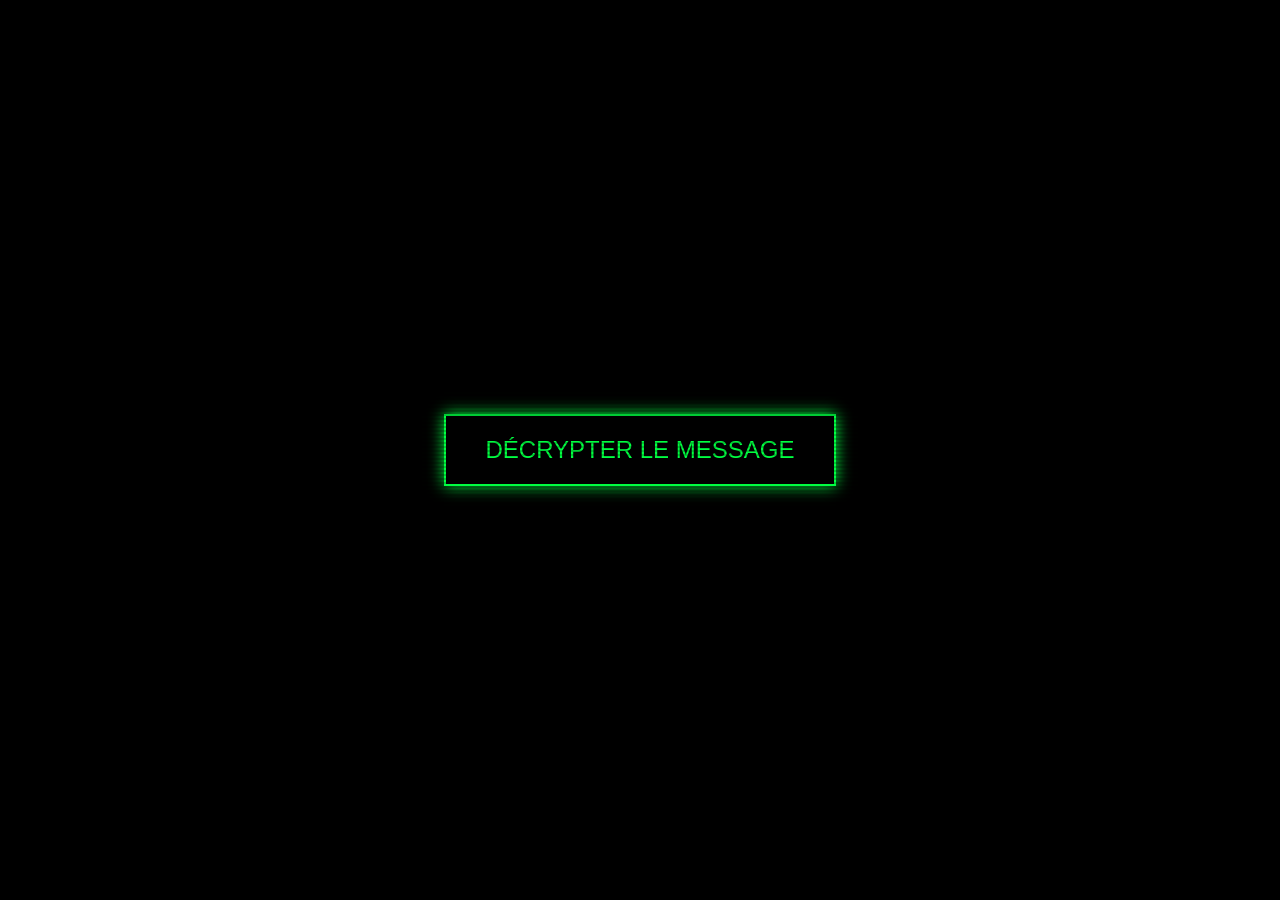
<file: index.html>
<!DOCTYPE html>
<html lang="fr">
<head>
    <meta charset="UTF-8">
    <meta name="viewport" content="width=device-width, initial-scale=1.0">
    <title>TERMINAL - PROTOCOLE BREAKSTORMS</title>
    <style>
        body {
            background-color: #000;
            color: #00FF41;
            font-family: 'Courier New', Courier, monospace;
            display: flex;
            justify-content: center;
            align-items: center;
            height: 100vh;
            margin: 0;
            overflow: hidden;
            -webkit-user-select: none; user-select: none;
            position: relative;
        }

        /* Scanlines style vieux moniteur */
        .scanlines {
            position: fixed;
            top: 0; left: 0; width: 100%; height: 100%;
            background: linear-gradient(rgba(18, 16, 16, 0) 50%, rgba(0, 0, 0, 0.2) 50%);
            background-size: 100% 4px;
            pointer-events: none;
            z-index: 50;
        }

        #container {
            display: flex;
            flex-direction: column;
            align-items: center;
            z-index: 20;
            max-width: 800px;
        }

        #terminal-output {
            font-size: 1.8rem;
            text-align: left;
            line-height: 1.6;
            text-shadow: 0 0 10px #00FF41;
            display: none;
            min-height: 380px;
            margin-bottom: 20px;
        }

        /* RECTANGLE DE DÉCOMPTE FINAL */
        #countdown-box {
            display: none;
            font-size: 5rem;
            font-weight: bold;
            color: #00FF41;
            padding: 30px 60px;
            border: 3px solid #00FF41;
            background: rgba(0, 50, 0, 0.2);
            box-shadow: 0 0 20px #00FF41, inset 0 0 15px #00FF41;
            text-shadow: 0 0 15px #00FF41;
            position: relative;
        }

        #decrypt-btn {
            background: transparent;
            color: #00FF41;
            border: 2px solid #00FF41;
            padding: 20px 40px;
            font-size: 1.5rem;
            cursor: pointer;
            box-shadow: 0 0 15px #00FF41;
            text-transform: uppercase;
        }

        #decrypt-btn:hover { background: #00FF41; color: black; }

        .cursor {
            display: inline-block;
            width: 12px; height: 1.8rem;
            background-color: #00FF41;
            margin-left: 5px;
            animation: blink 0.8s infinite;
            vertical-align: middle;
        }
        @keyframes blink { 50% { opacity: 0; } }

        /* Animation d'explosion de l'écran */
        .destroy-anim { animation: boom 2s forwards; }
        @keyframes boom {
            0% { filter: saturate(1) brightness(1); }
            50% { filter: saturate(20) brightness(5); background: white; }
            100% { filter: brightness(0); opacity: 0; }
        }
    </style>
</head>
<body>

    <div class="scanlines"></div>

    <div id="container">
        <button id="decrypt-btn" onclick="startDecryption()"> DÉCRYPTER LE MESSAGE </button>
        
        <div id="terminal-output">
            <span id="text-target"></span><span class="cursor"></span>
        </div>

        <div id="countdown-box"><span id="timer">10:000</span></div>
    </div>

    <script>
        const monMessageSecret = "CONNEXION ÉTABLIE...<br>IDENTITÉ : AGENT REAPER<br>PROTOCOLE : PROTOCOLE BREAKSTORMS ACTIVÉ.<br>--------------------------<br>MESSAGE : <br>RENDEZ-VOUS A CETTE POSITION X: 3240.227 | Y: 5171.646.<br>UNE FOIS LA BAS CONTACTER REAPER PAR INTRANET rtx_offi JE VOUS LAISSE COMMUNIQUER EN MORSE.<br>SINON, VOUS EN PAIEREZ LES CONSÉQUENCES<br>NE FAITES CONFIANCE À PERSONNE.<br><br>CELA FAIT UN BON MOMENT QUE VOUS PENSEZ QUE JE NE SUIS PLUS LA, MAIS CE N'EST QUE LE DÉBUT.<br>VOUS AVEZ DÉCIDÉ DE JOUER AVEC LES MAUVAISES PERSONNES.<br>VIPER VOUS AVAIT PRÉVENU VOUS N'AVEZ PAS ÉCOUTÉ NI PRIS EN COMPTE CES MENACES.<br>C'EST LA OÙ SE TROUVE VOTRE ERREUR, AGENT MATHEO VARGAS AGÉ DE 23 ANS MATRICULE 10, AINSI QUE BRYAN BONHOMME MATRICULE 93.<br>ON VOUS AVAIT PRÉVENU, MAINTENANT DURANT LES PROCHAINES SEMAINES VOUS ALLEZ CONNAITRE LA VENGEANCE DE VIPER.<br>VOUS ALLEZ PERDRE UNE PERSONNE A QUI VOUS TENEZ.<br> CE N'EST QUE LE DEBUT.";

        let i = 0;
        let lineCount = 0;

        function startDecryption() {
            document.getElementById('decrypt-btn').style.display = 'none';
            document.getElementById('terminal-output').style.display = 'block';
            typeWriter();
        }

        function typeWriter() {
            const textTarget = document.getElementById('text-target');

            if (monMessageSecret.substring(i, i + 4) === "<br>") {
                lineCount++;
                i += 4;

                if (lineCount >= 6) {
                    setTimeout(() => {
                        textTarget.innerHTML = ""; 
                        lineCount = 0; 
                        typeWriter(); 
                    }, 4000); // 4 secondes pour lire avant d'effacer
                } else {
                    textTarget.innerHTML += "<br>";
                    setTimeout(typeWriter, 150);
                }
            } 
            else if (i < monMessageSecret.length) {
                textTarget.innerHTML += monMessageSecret.charAt(i);
                i++;
                setTimeout(typeWriter, 80); 
            } 
            else {
                // FIN DU TEXTE : On attend un peu et on lance le décompte
                setTimeout(startFinalCountdown, 2000);
            }
        }

        function startFinalCountdown() {
            document.getElementById('terminal-output').style.display = 'none';
            const box = document.getElementById('countdown-box');
            const timerSpan = document.getElementById('timer');
            box.style.display = 'block';

            let timeLeft = 10000; // 10 secondes
            const interval = setInterval(() => {
                timeLeft -= 13;
                if (timeLeft <= 0) {
                    clearInterval(interval);
                    timerSpan.innerHTML = "0:000";
                    document.body.classList.add('destroy-anim');
                    setTimeout(() => { document.body.innerHTML = ""; }, 2000);
                } else {
                    let s = Math.floor(timeLeft / 1000);
                    let ms = timeLeft % 1000;
                    timerSpan.innerHTML = s + ":" + ms.toString().padStart(3, '0');
                }
            }, 13);
        }
        
        document.addEventListener('contextmenu', e => e.preventDefault());
    </script>
</body>
</html>
</file>
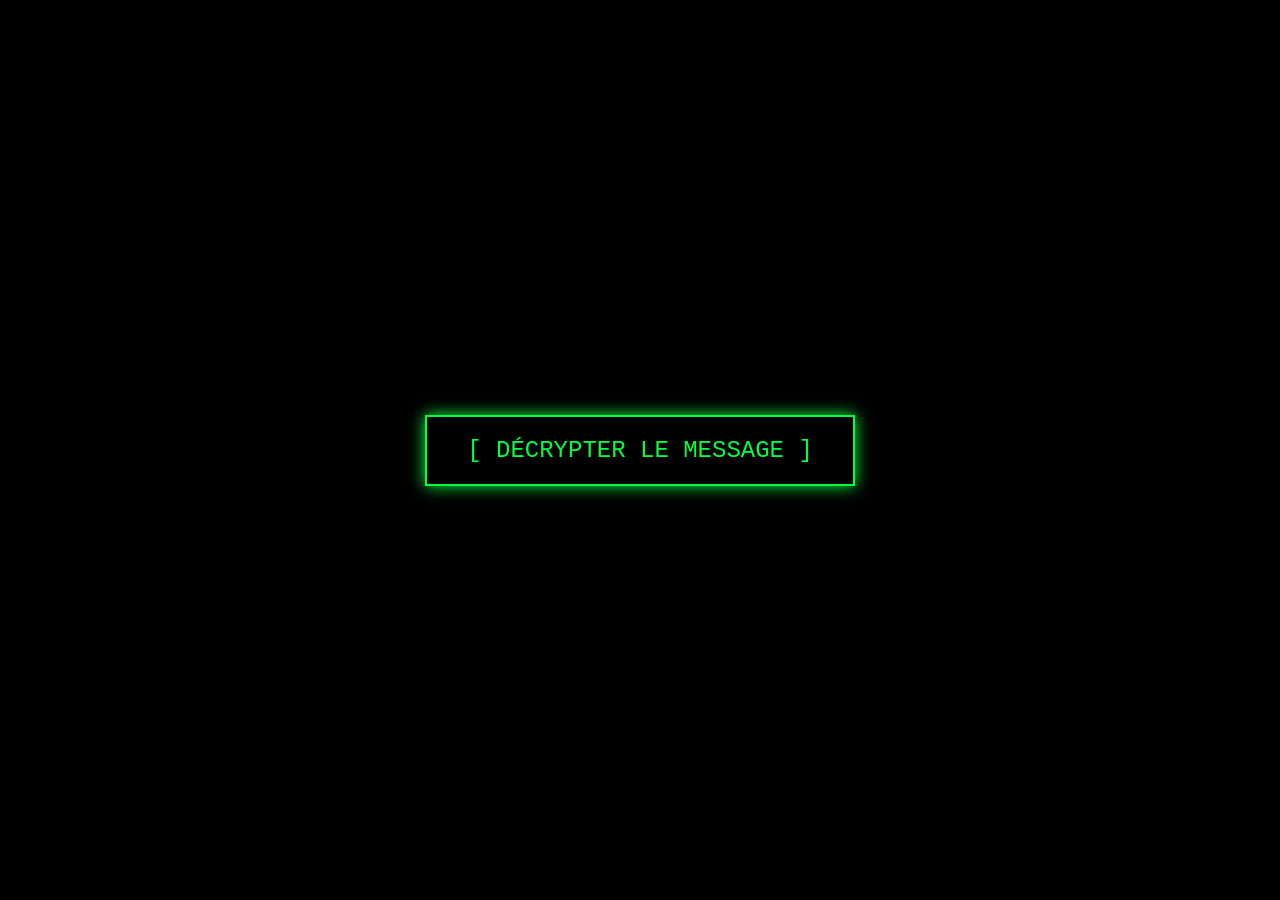
<file: 1index.html>
<!DOCTYPE html>
<html lang="fr">
<head>
    <meta charset="UTF-8">
    <meta name="viewport" content="width=device-width, initial-scale=1.0">
    <title>TERMINAL - MESSAGE PRIORITAIRE</title>
    <style>
        /* TON CSS */
        body {
            background-color: #000;
            color: #00FF41;
            font-family: 'Courier New', Courier, monospace;
            display: flex;
            justify-content: center;
            align-items: center;
            height: 100vh;
            margin: 0;
            overflow: hidden;
            /* Anti-copie */
            -webkit-user-select: none; user-select: none;
        }

        .scanlines {
            position: fixed;
            top: 0; left: 0; width: 100%; height: 100%;
            background: linear-gradient(rgba(18, 16, 16, 0) 50%, rgba(0, 0, 0, 0.15) 50%);
            background-size: 100% 4px;
            pointer-events: none;
            z-index: 10;
        }

        #terminal-output {
            font-size: 1.8rem;
            text-align: left;
            max-width: 800px;
            line-height: 1.6;
            text-shadow: 0 0 10px #00FF41;
            display: none;
        }

        #decrypt-btn {
            background: transparent;
            color: #00FF41;
            border: 2px solid #00FF41;
            padding: 20px 40px;
            font-size: 1.5rem;
            font-family: 'Courier New', monospace;
            cursor: pointer;
            box-shadow: 0 0 15px #00FF41;
            text-transform: uppercase;
            z-index: 20;
        }

        #decrypt-btn:hover { background: #00FF41; color: black; }

        .cursor {
            display: inline-block;
            width: 12px; height: 1.8rem;
            background-color: #00FF41;
            margin-left: 5px;
            animation: blink 0.8s infinite;
            vertical-align: middle;
        }
        @keyframes blink { 50% { opacity: 0; } }
    </style>
</head>
<body>

    <div class="scanlines"></div>

    <button id="decrypt-btn" onclick="startDecryption()">[ DÉCRYPTER LE MESSAGE ]</button>

    <div id="terminal-output">
        <span id="text-target"></span><span class="cursor"></span>
    </div>

    <script>
        // TON JAVASCRIPT
        const monMessageSecret = "CONNEXION ÉTABLIE...<br>IDENTITÉ : AGENT REAPER<br>PROTOCOLE : PROTOCOLE BREAKSTORMS ACTIVER.<br>--------------------------<br>MESSAGE : <br>RENDEZ-VOUS A CETTE POSITION X: 3240.227 | Y: 5171.646.<br>NE FAITES CONFIANCE À PERSONNE.<br><br>CELA FAIT UN BON MOMENT QUE VOUS PENSEZ QUE JE NE SUIS PLUS LA, MAIS CE N'EST QUE LE DÉBUT.<br>VOUS AVEZ DÉCIDÉ DE JOUER AVEC LES MAUVAISES PERSONNES.<br>VIPER VOUS AVEZ PRÉVENU VOUS N'AVEZ PAS ÉCOUTÉ NI PRIS EN COMPTE CES MENACES.<br>C'EST LA VOTRE ERREUR, AGENT MATHEO VARGAS MATRICULE 10.<br>ON VOUS A PRÉVENU D'ICI LES PROCHAINES SEMAINES VOUS ALLEZ PERDRE UN OU DES MEMBRES À QUI VOUS TENEZ ";

        function startDecryption() {
            document.getElementById('decrypt-btn').style.display = 'none';
            const outputDiv = document.getElementById('terminal-output');
            const textTarget = document.getElementById('text-target');
            outputDiv.style.display = 'block';

            let i = 0;
            function typeWriter() {
                if (monMessageSecret.substring(i, i + 4) === "<br>") {
                    textTarget.innerHTML += "<br>";
                    i += 4;
                    setTimeout(typeWriter, 70);
                } else if (i < monMessageSecret.length) {
                    textTarget.innerHTML += monMessageSecret.charAt(i);
                    i++;
                    setTimeout(typeWriter, 70); 
                }
            }
            typeWriter();
        }
        
        // Anti clic-droit
        document.addEventListener('contextmenu', e => e.preventDefault());
    </script>
</body>
</html>
</file>
